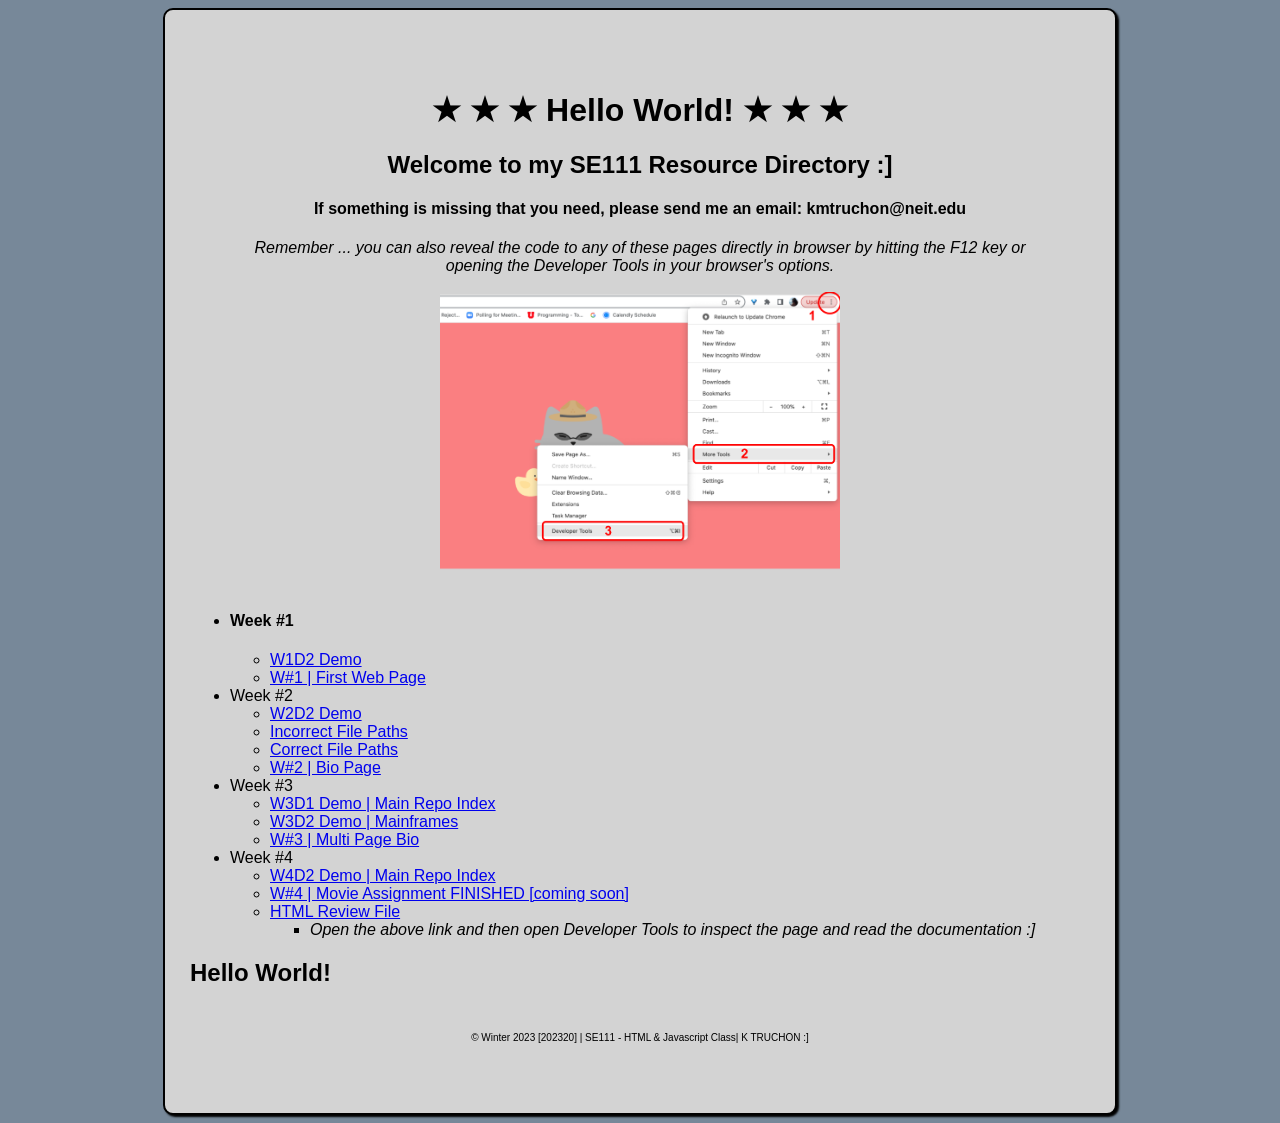
<file: index.html>
<!DOCTYPE html>
<html lang="en">
<head>
    <meta charset="UTF-8">
    <meta http-equiv="X-UA-Compatible" content="IE=edge">
    <meta name="viewport" content="width=device-width, initial-scale=1.0">

    <meta name="author" content="K TRUCHON">
    <meta name="description" content="SE111 Main Projects Link Index">

    <title>KT's SE111 Index</title>

    <!--in-document styling - stated one time in the document, applies to anything selected in the document!-->
    <style>
        body {
            font-family:Calibri, sans-serif;
            background-color:lightslategray;
        }

        #wrapper {
            background-color:lightgrey;
            width:900px;
            padding:25px; /*i add space inside of the lement's border*/
            margin:auto;/*i aauto center the element in the page*/
            border:2px solid black;
            box-shadow: 2px 2px 2px black; /*i add a drop shadow!*/
            border-radius:10px; /*i round rectangle corners!*/
            /*margin-top:10px; /*i move the element away from the top of the browser chrome*/
        
        }

        #header, #content, #footer {

            padding:15px;
            margin:20px;
        }

        img {

            width:400px;
            border:1px solid lightgrey
        }

        #header {

            text-align:center;
        }

        #footer {
            font-size:10px;
            text-align:center;
        }

        a:hover {
            background-color:white;
        }
    </style>
</head>
<body>

    <div id="wrapper">

         <!--HEADER -- page title and space for hero image/banner + instructions-->
         <div id="header">
            <h1>&#9733; &#9733; &#9733; Hello World! &#9733; &#9733; &#9733;</h1> 
            <h2>Welcome to my SE111 Resource Directory :]</h2>
            <h4>If something is missing that you need, please send me an email: kmtruchon@neit.edu</h4>
            <p><i>Remember ... you can also reveal the code to any of these pages directly in browser by hitting the F12 key or opening the Developer Tools in your browser's options.</i></p>

            <img src="extras/devTools.png" alt="image shows the 3 step process to open Develper Tools in Google Chrome. a sly sunglassed cat with a rubber ducky is sat on a pink background in the open broswer page">
        </div><!--/ #header-->

        <div id="nav">

            <ul>
                <li><h4>Week #1</h4>
                    <ul>
                        <li>
                            <a href="week1_demo/index.html">W1D2 Demo</a>
                        </li>
                        <li>
                            <a href="w1/index.html">W#1 | First Web Page</a>
                        </li>
                    </ul>
                </li><!--/ end of Week #1-->
                <li>Week #2
                    <ul>
                        <li>
                            <a href="week2_demo/index.html">W2D2 Demo</a>
                        </li>
                        <li>
                            <a href="file-paths-incorrect/index.html">Incorrect File Paths</a>
                        </li>
                        <li>
                            <a href="file-paths-correct/index.html">Correct File Paths</a>
                        </li>
                        <li>
                            <a href="w2-bio/index.html">W#2 | Bio Page</a>
                        </li>
                    </ul>
                </li><!--/ end of Week #2-->

                <li>Week #3
                    <ul>
                        <li>
                            <a href="index.html">W3D1 Demo | Main Repo Index</a>
                        </li>
                        <li>
                            <a href="week3_demo/index.html">W3D2 Demo | Mainframes</a>
                        </li>
                        <li>
                            <a href="file-paths-correct/index.html">W#3 | Multi Page Bio</a>
                        </li>
                    </ul>
                </li><!--/ end of Week #3-->

                <li>Week #4
                    <ul>
                        <li>
                            <a href="week4_demo/index.html">W4D2 Demo | Main Repo Index</a>
                        </li>
                        <li>
                            <a href="week3_demo/index.html">W#4 | Movie Assignment FINISHED [coming soon] </a>
                        </li>
                        <li>
                          <a href="w4Review/index.html">HTML Review File</a>
                          <ul>
                            <li><i>Open the above link and then open Developer Tools to inspect the page and read the documentation :]</i></li>
                          </ul>
                        </li>
                        
                    </ul>
                </li><!--/ end of Week #4-->
                



            </ul><!--end of main outter list-->


        </div> <!--/ #nav-->

        <div id="main-content">

            <h2>Hello World!</h2>

        </div><!--/ #main-content-->

         <!--FOOTER-->
         <div id="footer">

            <p>&copy; Winter 2023 [202320] | SE111 - HTML & Javascript Class| K TRUCHON :]</p>

            <!--validation screenshot example below-->

    </div><!--/ #wrapper-->
    
</body>
</html>
</file>
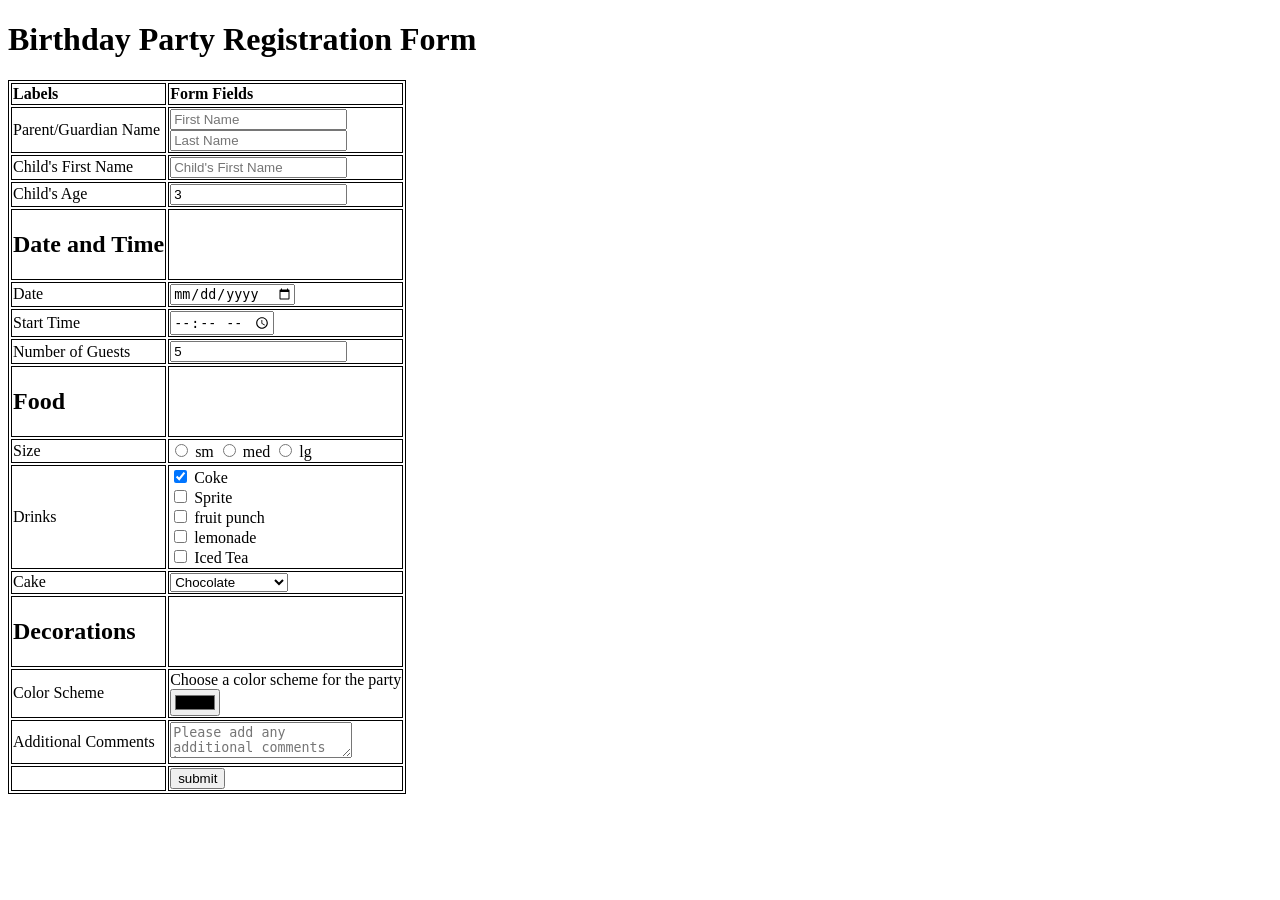
<file: w5_form_finished/index.html>
<!DOCTYPE html>
<html lang="en">
<head>
    <!--The type of font we are using-->
    <meta charset="UTF-8">
    <!--Tells the -->
    <meta name="viewport" content="width=device-width, initial-scale=1.0">
    <meta name="author" content="NEIT">
    <meta name="description" content="Default HTML Page for SE 111">
    
    <link type="text/css" rel="stylesheet" href="style.css">

    <title>Document</title>
</head>
<body>
    <!--This is a comment-->
    <div>
        <h1>Birthday Party Registration Form</h1>

        <form action="confirm.html" method="GET">
            <table>
                <thead>
                   <tr>
                       <td>
                           <b>Labels</b>
                        </td>
                       <td>
                            <b>Form Fields</b>
                       </td>
                   </tr>
                </thead>
                <tbody>
                    
                    <tr>
                        <td>
                           <label for="gfirst">Parent/Guardian Name</label> 
                        </td>
                        <td>
                            <input type="text" required maxlength="20" name="gfirst" id="g-first" placeholder="First Name"> <br>
                            <input type="text" required maxlength="20" name="glast" id="g-last" placeholder="Last Name">
                        </td>
                    </tr>
                    <tr>
                        <td>
                            <label for="c-first">Child's First Name</label> 
                        </td>
                        <td>
                            <input type="text" required name="cfirst" placeholder="Child's First Name">
                        </td>
                    </tr>
                    <tr>
                        <td>
                            <label for="age">Child's Age</label> 
                        </td>
                        <td>
                            <input type="number" required name="age" value="3">
                        </td>
                    </tr>
               
                    <tr>
                        <td>
                           <h2>Date and Time</h2>
                        </td>
                        <td>
                            
                        </td>
                    </tr>
                    <tr>
                        <td>
                           <label for="date">Date</label> 
                        </td>
                        <td>
                            <input type="date" required name="date">
                           
                        </td>
                    </tr>
                    <tr>
                        <td>
                            <label for="time">Start Time</label> 
                        </td>
                        <td>
                            <input type="time" required name="time">
                        </td>
                    </tr>
                    <tr>
                        <td>
                            <label for="guests">Number of Guests</label> 
                        </td>
                        <td>
                            <input type="number" name="guests" value="5" >
                        </td>
                    </tr>
                    <tr>
                        <td>
                           <h2>Food</h2>
                        </td>
                        <td>
                            
                        </td>
                    </tr>
                    <tr>
                        <td>
                           <label for="size">Size</label> 
                        </td>
                        <td>
                            <input type="radio" name="size" value="sm"> sm
                            <input type="radio" name="size" value="med"> med 
                            <input type="radio" name="size" value="lg"> lg 
                        </td>
                    </tr>
                    <tr>
                        <td>
                            <p>Drinks</p> 
                        </td>
                        <td>
                            <input type="checkbox" name="drinks1" checked="true" value="coke">  <label for="drink1">Coke</label>  <br>
                            <input type="checkbox" name="drinks2" value="sprite"> <label for="drink2">Sprite</label> <br>
                            <input type="checkbox" name="drinks3" value="fruit punch"> <label for="drink3">fruit punch</label> <br>
                            <input type="checkbox" name="drinks4" value="lemonade"> <label for="drink4">lemonade</label> <br>
                            <input type="checkbox" name="drinks5" value="iced tea"> <label for="drink5">Iced Tea</label> <br>
                        </td>
                    </tr>
                    <tr>
                        <td>
                            <label for="cake">Cake</label> 
                        </td>
                        <td>
                            <select name="cake">

                                <option selected>Chocolate</option>
                                <option>Vanilla</option>
                                <option>I'll bring my own</option>

                            </select>
                        </td>
                    </tr>
                    <tr>
                        <td>
                           <h2>Decorations</h2>
                        </td>
                        <td>
                            
                        </td>
                    </tr>
                    <tr>
                        <td>
                           <label for="colors">Color Scheme</label> 
                        </td>
                        <td>
                            Choose a color scheme for the party
                            <br>
                            <input type="color" name="colors">
                        </td>
                    </tr>
                    <tr>
                        <td>
                            <label for="comments">Additional Comments</label> 
                        </td>
                        <td>
                            <textarea placeholder="Please add any additional comments here" name="comments"></textarea>
                        </td>
                    </tr>
                <tr>
                    <td>
                      
                    </td>
                    <td>
                        <input type="submit" value="submit"> 
                    </td>
                </tr>
            </tbody>
        </table>
    </form>
</div>
</body>
</html>
</file>
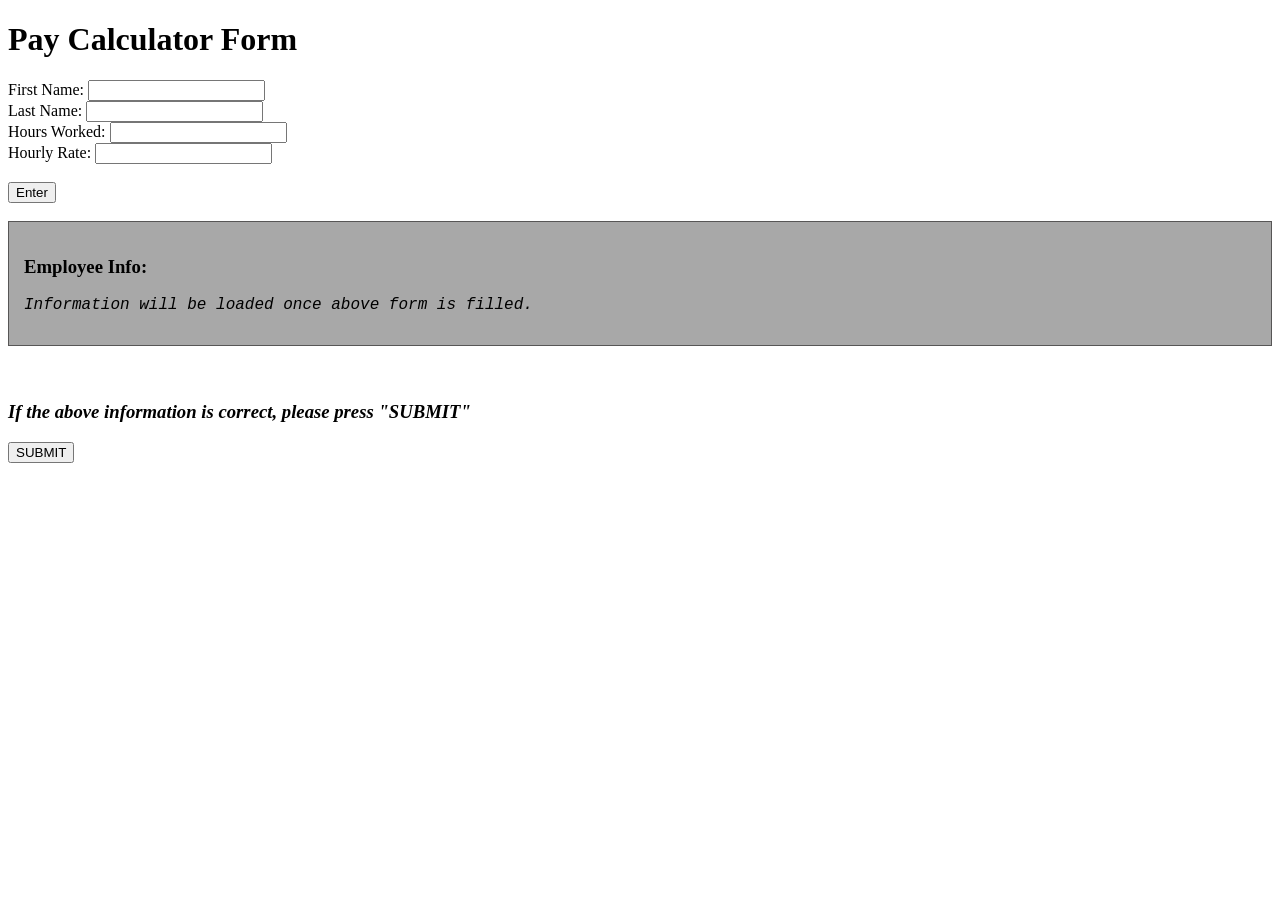
<file: w7_assignment/index.html>
<!DOCTYPE html>
<html lang="en">
<head>
    <meta charset="UTF-8">
    <meta name="viewport" content="width=device-width, initial-scale=1.0">
    <!--edit the meta tag below to hold YOUR name!-->
    <meta name="author" content="__YOUR NAME HERE!__">
    <meta name="description" content="Week 7 Assignment practicing Javascript & HTML">
    <title>Week 7 | Pay Form Calculator Assignment</title>
</head>
<body>

    <!--title of the page-->
   <h1> Pay Calculator Form </h1>

   <!--start of the form-->
   <!--each <input> must have an id that matches its corresponding label -->
   <!--each form element is separated by a break space (new line) -->
    <form>
        <label for="first">First Name: </label>
        <input type="text" id="first">

        <br>

        <label for="last">Last Name: </label>
        <input type="text" id="">

        <br>

        <label for="hours">Hours Worked: </label>
        <input type="text" id="">

        <br>

        <label for="rate">Hourly Rate: </label>
        <input type="text" id="">

        <br>

        <br>



        <!-- give the button below (that is the only form element without a label) an id of "enter-button"-->
        <input type="button" id="enter-button" value="Enter">

        <br>
        <br>

        <div id="final" style="border:1px solid rgb(87, 86, 86); padding:15px; background-color:rgb(168, 168, 168);">

            <h3>Employee Info: </h3>
            <p id="info" style="font-family:Courier New, monospace;"><i>Information will be loaded once above form is filled.</i></p>
            <!---NOTES FOR TESTING:
                    *below is where the form values (and new values processed by the js) will be displayed-->
            <p id="check" style="font-family:Courier New, monospace; width:220px; text-align:right;"></p>
        </div>

        <br>
        <br>

        <!--NOTES FOR TESTING:
                *clicking the below button will trigger a call to the submitNow()
                *success will be determined if correct info is displayed in the alert()-->
        <h3><i>If the above information is correct, please press "SUBMIT"</i></h3>
        <input type="button" id="submit" value="SUBMIT">
    </form>

    <script>
        //edit the below statement to select the #enter-button id from the HTML file
        document.querySelector().addEventListener(`click`, alertName)
        
        

        function alertName(e)
        {
            //get each *value* from the form elements (first name, last name, hours worked, hourly rate) and store them into vars

            /*USE THE FOLLOWING VARIABLE NAMES:
            fname --> first name, #first
            lname --> last name, #last
            hours --> hours worked, #hours
            rate --> hourly rate, #rate */
            


            //console.log() all four values
            
            console.log()
            console.log()
            console.log()
            console.log()

            //add the first and last name values together and store into a new variable called 'full' holding the user's full name
            var full 

            //console.log() the full name value
            console.log()


            //convert both hours and rate to Number() data types
            


            //NOTE: DO NOT MOVE ON UNTIL YOU ARE ABLE TO DISPLAY THE CORRECT VALUES! This is a practice in testing as you build! 

            //create gross, taxAmount, net variables and store corresponding data to them
            //use a tax percentage of 20% (.2)
            

            //console.log() all three processed values, rounded to the second decimal place
            console.log(.toFixed(2))


            //create a new variable called 'finalMessage' that holds the literal string value of the following, each value on a new line (use <br>): full name, hours worked*, hourly rate*   *--> rounded to the second decimal place 
            var finalMessage = ``

        
            //create a new var called 'info' and store the entire #info *HTML element* to it


            //create a new var called 'num' and store the entire #check *HTML element* to it
            

            //edit the innerHTML of the #info element (now the 'info' js var) to hold the value of 'finalMessage'



            //edit the innerHTML of the #check element (now the 'check' js var) to hold a literal string with the following values: gross pay, tax amount, net pay. All three values should be rounded to the second decimal place.  Use <br> to break onto a new line for each value



            //add a 'click' event listener to the #submit HTML element (HINT: this is the first step in the <script> )
            //when the #submit button is clicked, the submitNow function should run

        
            function submitNow(e)
            {

                /*NOTE FOR TESTING:
                    *if written correctly, you will see an alert() with all info entered as well as processed!*/

                alert(`${full}\nHOURS: ${hours}\nRATE: $${rate.toFixed(2)}\n\nGROSS PAY: $${gross.toFixed(2)}\nTAX AMOUNT: $${taxAmount.toFixed(2)}\nNET PAY: $${net.toFixed(2)}`)
            }
            
        }
        
    </script>
    
</body>
</html>
</file>
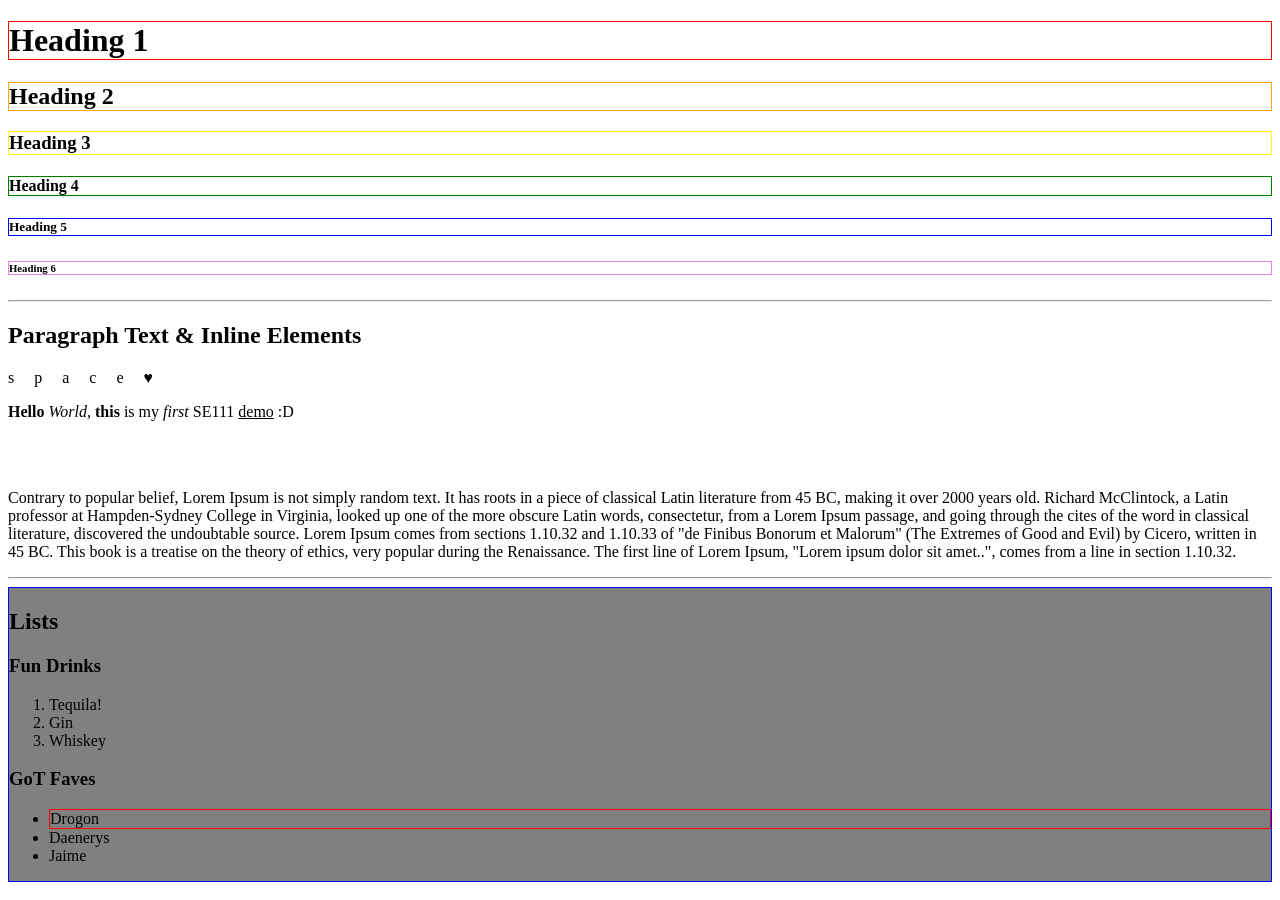
<file: week1_demo/index.html>
<!DOCTYPE html>
<html lang="en">
<head>
    <meta charset="UTF-8">
    <meta http-equiv="X-UA-Compatible" content="IE=edge">
    <meta name="viewport" content="width=device-width, initial-scale=1.0">
    
    <meta name="author" content="K Truchon">
    <meta name="description" content="W1 Demo">
    
    <title>W1 | Demo</title>
</head>
<body>
    <!--this is a comment in HTML-->
    <!--the body holds all content on the page-->

    <!--Block Level Elements: start on left aligned new lines; span width of page/containing element (parent)-->

    <!--Heading Tags 1 - 6; 1 is the biggest + most important-->
    <h1 style="border:1px solid red">Heading 1</h1>
    <h2 style="border:1px solid orange">Heading 2</h2>
    <h3 style="border:1px solid yellow">Heading 3</h3>
    <h4 style="border:1px solid green">Heading 4</h4>
    <h5 style="border:1px solid blue">Heading 5</h5>
    <h6 style="border:1px solid violet">Heading 6</h6>

    <!--horizontal rule-->
    <hr>

    <h2>Paragraph Text & Inline Elements</h2>

    <p>s&nbsp;&nbsp;&nbsp;&nbsp;&nbsp;p&nbsp;&nbsp;&nbsp;&nbsp;&nbsp;a&nbsp;&nbsp;&nbsp;&nbsp;&nbsp;c&nbsp;&nbsp;&nbsp;&nbsp;&nbsp;e&nbsp;&nbsp;&nbsp;&nbsp;&nbsp;&hearts;</p>

    <!--paragraph element holds bodies of text-->
    <p><strong>Hello</strong> <em>World</em>, <b>this</b> is my <i>first</i> SE111 <u>demo</u> :D</p>
    
        <br><!-- new empty line; line break-->
        <br>

        
    <p>Contrary to popular belief, Lorem Ipsum is not simply random text. It has roots in a piece of classical Latin literature from 45 BC, making it over 2000 years old. Richard McClintock, a Latin professor at Hampden-Sydney College in Virginia, looked up one of the more obscure Latin words, consectetur, from a Lorem Ipsum passage, and going through the cites of the word in classical literature, discovered the undoubtable source. Lorem Ipsum comes from sections 1.10.32 and 1.10.33 of "de Finibus Bonorum et Malorum" (The Extremes of Good and Evil) by Cicero, written in 45 BC. This book is a treatise on the theory of ethics, very popular during the Renaissance. The first line of Lorem Ipsum, "Lorem ipsum dolor sit amet..", comes from a line in section 1.10.32.</p>

    <!--second part of demo-->

    <hr>


    <div style="border:1px solid blue; background-color:grey">
        <h2>Lists</h2>

        <!--ordered & unordered lists are also BLE; they contain list items for each item ... in ... the list :]-->

        <h3>Fun Drinks</h3>
        <ol>
            <li>Tequila!</li>
            <li>Gin</li>
            <li>Whiskey</li>

        </ol>

        <h3>GoT Faves</h3>
        <ul>
            <li style="border:1px solid red">Drogon</li>
            <li>Daenerys</li>
            <li>Jaime</li>
        </ul>

    </div><!--end of div-->

</body>
</html>
</file>
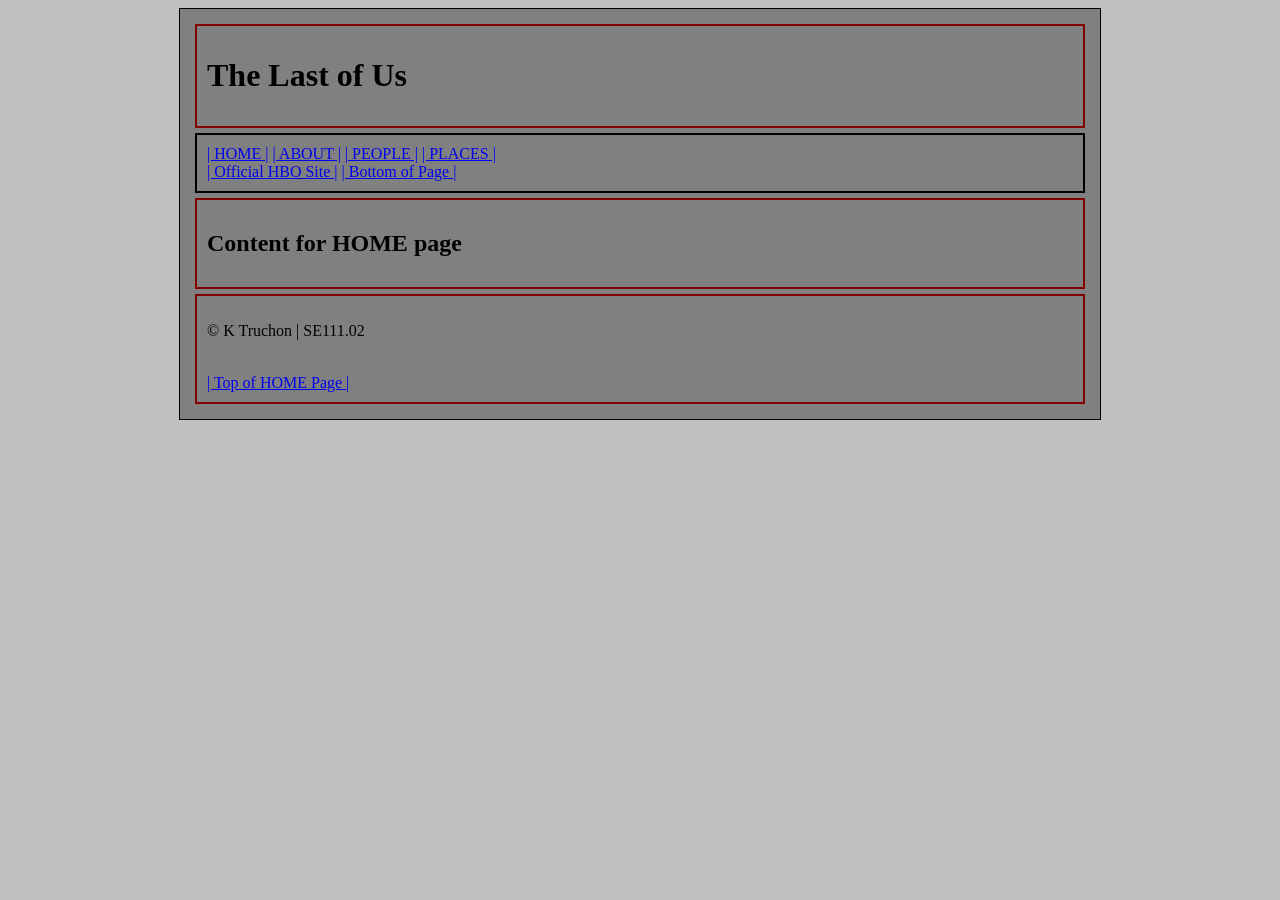
<file: week3_demo/index.html>
<!DOCTYPE html>
<html lang="en">
<head>
    <meta charset="UTF-8">
    <meta http-equiv="X-UA-Compatible" content="IE=edge">
    <meta name="viewport" content="width=device-width, initial-scale=1.0">

    <meta name="author" content="K Truchon">
    <meta name="description" content="W3 Demo | Mainframes">

    <title>W3 Bio | Index</title>

    <style>
        /*write CSS in here*/

        /*select elements by TYPE - applies to all tags of that type*/
        div {
            border:1px solid black;
            padding:10px;
            margin:5px;
        }

        /*select elements by #ID - applies ONLY to element with that ID*/
        #wrapper {
            background-color:grey;
            width:900px;
            margin:auto; /*centers element in page; auto equal left + right space*/
        }

        /*select elements by .CLASS - applies only to elements with that CLASS*/
        .border {
            border:2px solid maroon;
        }

        #nav {
            border:2px solid black;
        }


    </style>

</head>
<body style="background-color:rgb(192, 191, 191)">

    <div id="wrapper">

        <div id="header" class="border">

            <h1 id="title" class="fancy">The Last of Us</h1>

        </div><!--/ #header-->

        <div id="nav" class="border">

            <a href="index.html">| HOME |</a>
            <a href="about.html">| ABOUT |</a>
            <a href="people.html">| PEOPLE |</a>
            <a href="places.html">| PLACES |</a>
    
            <br>

            <a href="https://www.hbo.com/the-last-of-us">| Official HBO Site |</a>
            <a href="#footer">| Bottom of Page |</a>

        </div><!--/ #nav-->

        <div id="main-content" class="border">

            <h2>Content for <b>HOME</b> page</h2>

        </div><!--/ #main-content-->
 
        <div id="footer" class="border">

            <p>&copy; K Truchon | SE111.02 </p>
            <br>
            <a href="index.html#header">| Top of HOME Page |</a>

        </div><!--/ #footer-->

    </div><!--/ #wrapper-->
    
</body>
</html>
</file>
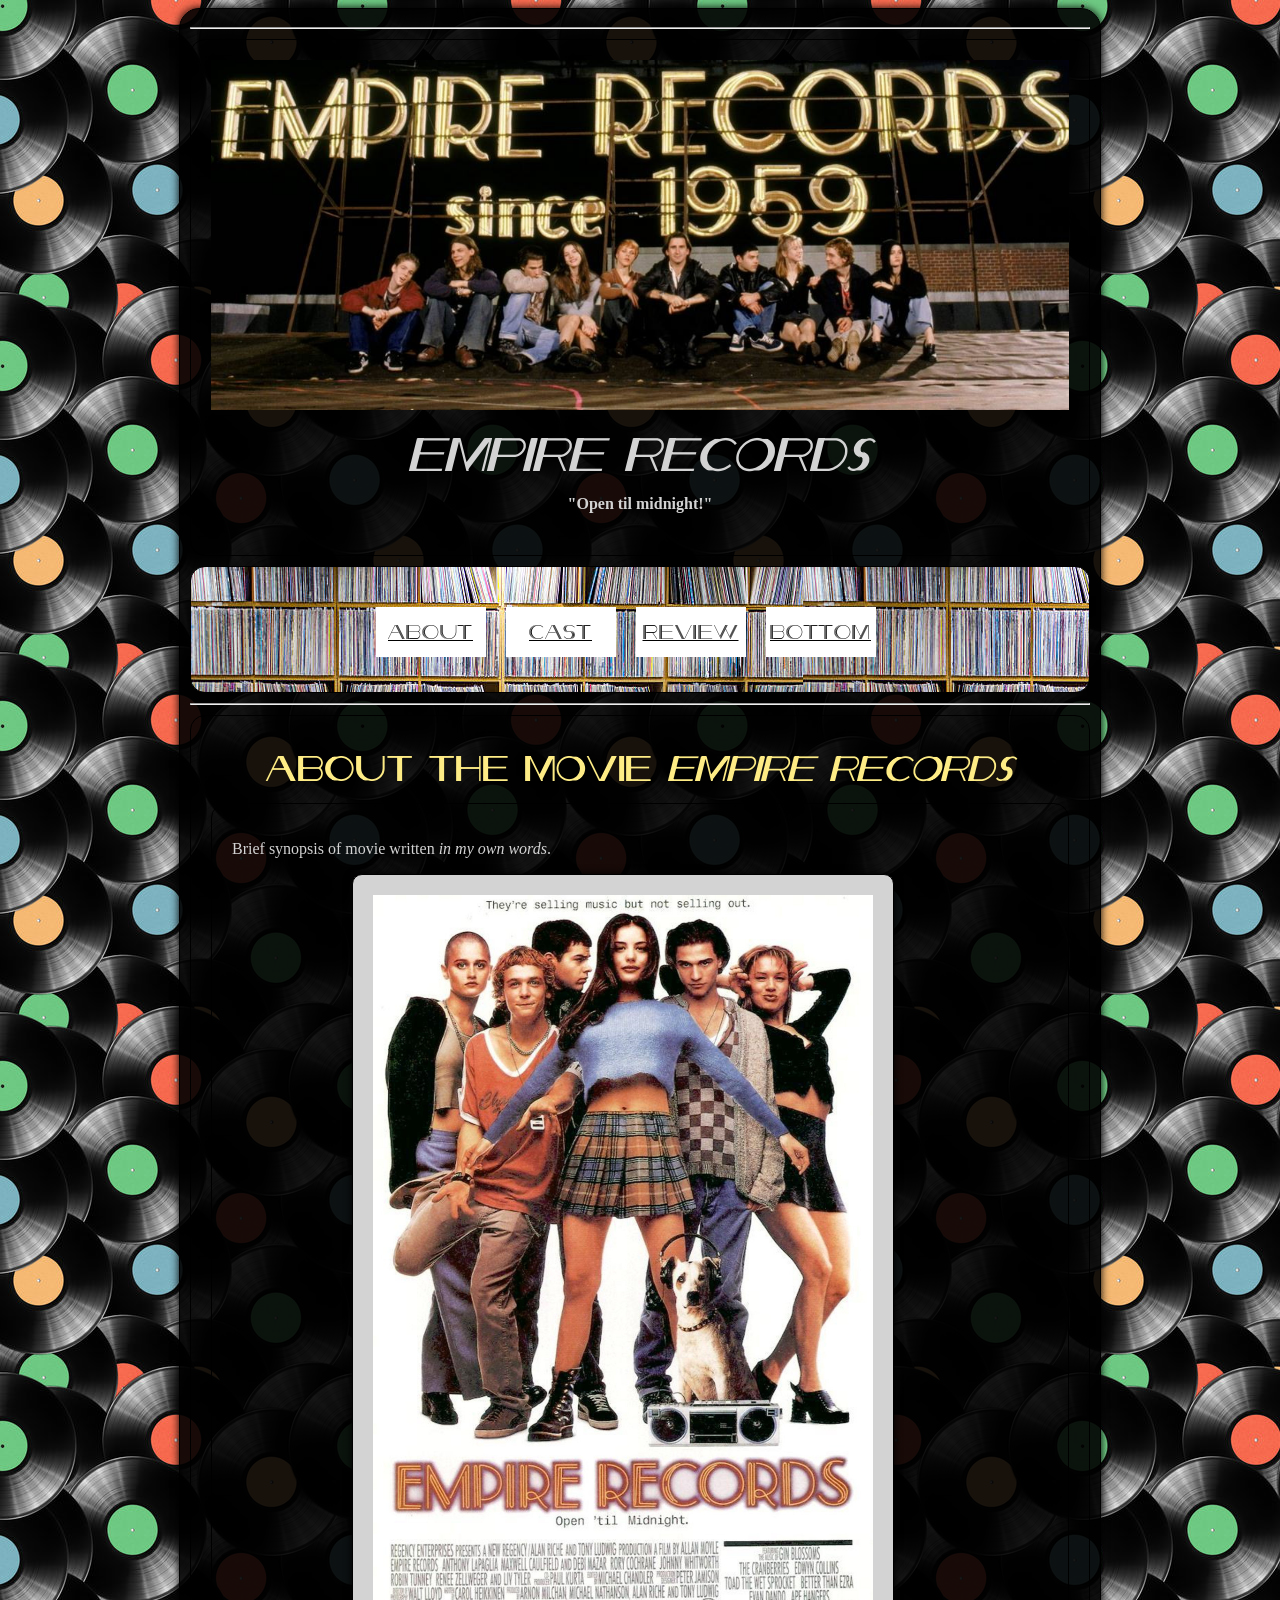
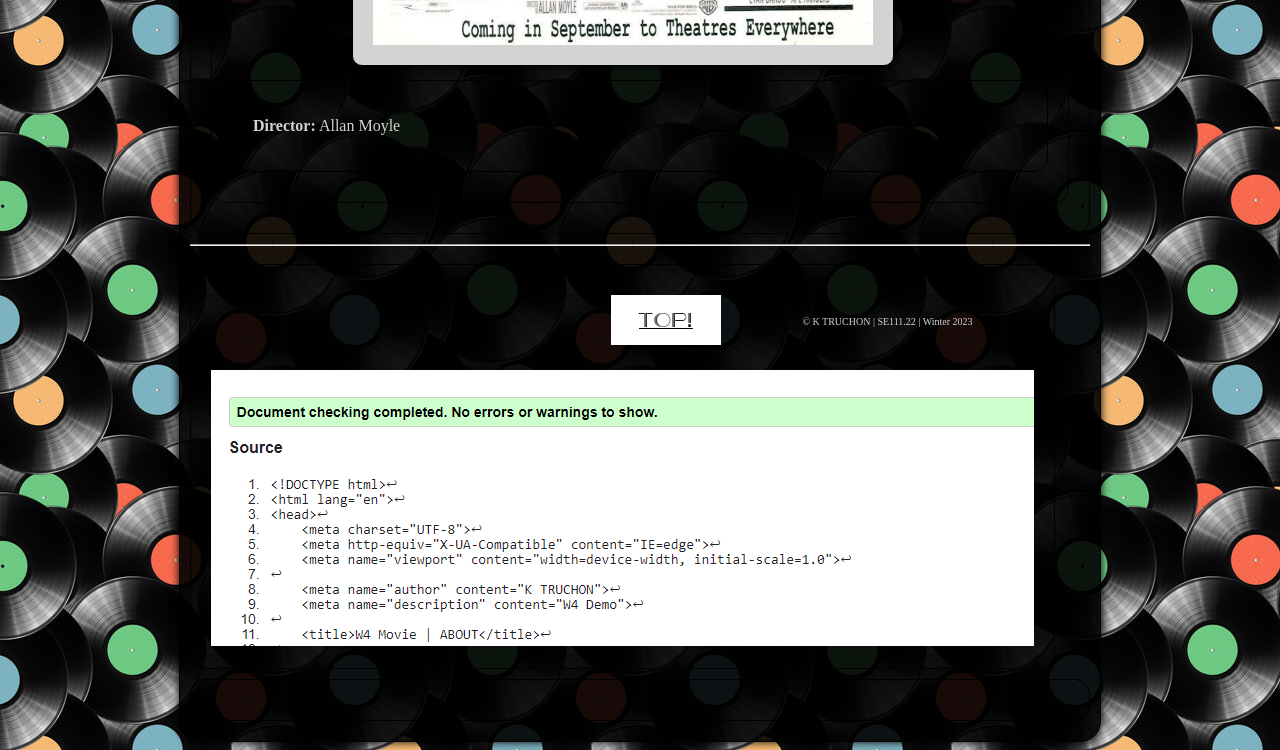
<file: week4_demo/index.html>
<!DOCTYPE html>
<html lang="en">
<head>
    <meta charset="UTF-8">
    <meta http-equiv="X-UA-Compatible" content="IE=edge">
    <meta name="viewport" content="width=device-width, initial-scale=1.0">

    <meta name="author" content="K TRUCHON">
    <meta name="description" content="W4 Demo">

    <link rel="stylesheet" type="text/css" href="empire.css">

    <title>W4 Movie | ABOUT</title>

</head>
<body>

    <!--WRAPPER for all content-->
    <div id="container">
        <hr>
        <!--HEADER-->
        <div id="header">

            <img src="images/castRoof.jpg" alt="cast of Empire Records on rooftop" width="100%">

            <h1><em>Empire Records</em></h1>
            <h4>"Open til midnight!"</h4>

        </div><!--/ #header-->

        <!--NAV-->
        <div id="nav">

            <div id="btn-nav">

                <a href="index.html" class="btn">ABOUT</a>
                <a href="cast.html" class="btn">CAST</a>
                <a href="review.html" class="btn">REVIEW</a>

                

                <a href="#footer" class="btn" id="bottom-btn">BOTTOM</a>
            </div><!--/ #btn-nav-->
        </div><!--/ #nav-->

        <hr>

        <!--MAIN CONTENT-->
        <div id="content">

            <h2>ABOUT the movie <em>Empire Records</em></h2>

            <div id="page-content">

                <!--specific content for this page goes here-->
                <p>Brief synopsis of movie written <i>in my own words</i>.</p>

                <img src="images/poster.jpg" alt="The official movie poster for the 1995 film Empire Records" id="poster" title="Damn the man, save the Empire!" style="width:500px">

                <div class="info">

                    <p><b>Director:</b> Allan Moyle</p>

                </div><!--/ .info-->

            </div><!--/ #page-content-->

        </div><!--/ #content-->

        <hr>
        <!--FOOTER-->
        <div id="footer">

            <!--link user back to the top of THIS current page-->
            <p><a href="#header"class="btn">TOP!</a></p>

            <br>

            <p id="copy">&copy; K TRUCHON | SE111.22 | Winter 2023</p>

            <!--***TO ADD*** validation screenshot of THIS page-->
            <img src="images/validation/index.PNG" alt="this page validation">

        </div><!--/ #footer-->

        <div id="clear"></div>

    </div><!--/ #container-->
</body>
</html>
</file>
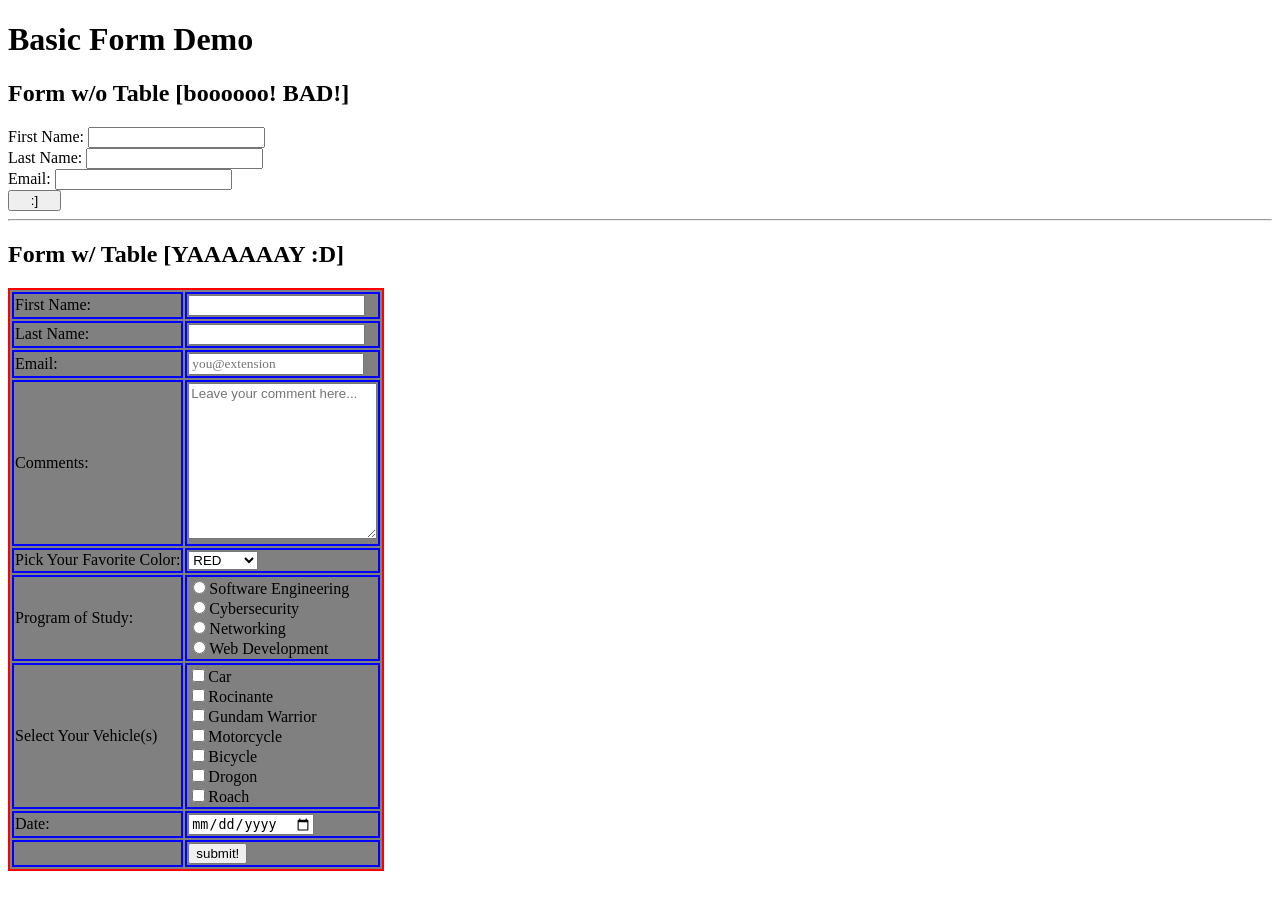
<file: week5_demo/index.html>
<!DOCTYPE html>
<html lang="en">
<head>
    <meta charset="UTF-8">
    <meta http-equiv="X-UA-Compatible" content="IE=edge">
    <meta name="viewport" content="width=device-width, initial-scale=1.0">

    <meta name="author" content="K TRUCHON">
    <meta name="description" content="W5 Demo">

    <title>W5 Demo | Tables & Forms</title>

    <style>
        table {
            border:2px solid red;
            background-color:grey;
        }
        td {
            border:2px solid blue;
        }
    </style>
</head>
<body>

    <h1>Basic Form Demo</h1>

    <h2>Form w/o Table [boooooo! BAD!]</h2>

    <form method="" action="">

        <!--labels are used to match with input elements
        
            for attribute value of <label> MATCHES
            name attribute and id attribute of <input> 
        
        -->

        <!--FIRST NAME-->
        <label for="firstName">First Name:</label>
        <input type="text" name="firstName" id="firstName">

        <br>
        <!--LAST NAME-->
        <label for="lastName">Last Name:</label>
        <input type="text" name="lastName" id="lastName">

        <br>
        <!--EMAIL-->
        <label for="email">Email:</label>
        <input type="text" name="email" id="email" required>

        <br>
        <!--SUBMIT BUTTON-->
        <input type="submit" value="    :]    ">

    </form>

    <hr>

    <h2>Form w/ Table [YAAAAAAY :D]</h2>

    <form><!--form element holds everything; method & action applied here!-->
        <table>
            <tbody><!--REQUIRED for tables!-->

                <!--organize and develop row by row-->
                <!--if made well first time, can be reused-->

                <!--NEW ROW: ___ -->
                <tr>
                    <!--LABEL-->
                    <td>
                        <label for="first">First Name:</label>
                    </td>

                    <!--INPUT-->
                    <td>
                        <input type="text" name="first" id="first">
                    </td>
                </tr>

                <!--NEW ROW: LAST NAME -->
                <tr>
                    <!--LABEL-->
                    <td>
                        <label for="last">Last Name:</label>
                    </td>

                    <!--INPUT-->
                    <td>
                        <input type="text" name="last" id="last">
                    </td>
                </tr>

                <!--NEW ROW: EMAIL -->
                <tr>
                    <!--LABEL-->
                    <td>
                        <label for="email2">Email:</label>
                    </td>

                    <!--INPUT-->
                    <td>
                        <input type="text" name="email2" id="email2" placeholder="you@extension" style="font-family:fantasy">
                    </td>
                </tr>

                <!--TEXTBOX <textarea>-->
                <tr>

                    <!--LABEL-->
                    <td>
                        <label for="comments">Comments:</label>
                    </td>

                    <!--INPUT-->
                    <td>
                        <textarea name="comments" id="comments" placeholder="Leave your comment here..." rows="10" cols="21" style="font-family:'Lucida Sans', 'Lucida Sans Regular', 'Lucida Grande', 'Lucida Sans Unicode', Geneva, Verdana, sans-serif"></textarea>
                    </td>

                </tr>

                <!--NON TEXT INPUT-->
                <!--<select> element creates a drop down menu-->
                <tr>

                    <!--LABEL-->
                    <td>
                        <label for="faveColor">Pick Your Favorite Color:</label>
                    </td>

                    <!--INPUT-->
                    <td>
                        <select name="faveColor">

                            <option value="red">RED</option>
                            <option value="green">GREEN</option>
                            <option value="blue">BLUE</option>
                           
                        </select>

                    </td>

                </tr>

                <!--RADIO BUTTON: 'multiple choice', small circular buttons; USER RESTRICTED TO ONE out of the set when name value matches-->

                <tr>

                    <!--LABEL-->
                    <td>
                        <label for="study">Program of Study:</label>
                    </td>

                    <!--INPUT-->
                    <td>
                        <input type="radio" name="study" value="SE">Software Engineering <br>
                        <input type="radio" name="study" value="CYB">Cybersecurity <br>
                        <input type="radio" name="study" value="NE">Networking <br>
                        <input type="radio" name="study" value="WD">Web Development <br>
                    </td>

                </tr>

                <!--CHECKBOXES: option for MULTIPLE replies from user-->
                <tr>

                    <td>
                        <label for="vehicle">Select Your Vehicle(s)</label>
                    </td>

                    <td>
                        <input type="checkbox" name="vehicle1" value="car">Car <br>
                        <input type="checkbox" name="vehicle2" value="roci">Rocinante <br>
                        <input type="checkbox" name="vehicle3" value="mech">Gundam Warrior <br>
                        <input type="checkbox" name="vehicle4" value="motorcycle">Motorcycle <br>
                        <input type="checkbox" name="vehicle5" value="bike">Bicycle <br>
                        <input type="checkbox" name="vehicle6" value="dragon">Drogon <br>
                        <input type="checkbox" name="vehicle7" value="horse">Roach <br>

                    </td>

                </tr>

                <!--DATE/TIME-->
                <tr>

                    <td>
                        <label for="date">Date: </label>
                    </td>

                    <td>
                        <input type="date" name="date" id="date">
                    </td>

                </tr>

                <!--SUBMIT BUTTON-->
                <!--NEW ROW: ___ -->
                <tr>
                    <!--LABEL-->
                    <td>

                    </td>

                    <!--INPUT-->
                    <td>
                        <input type="submit" value="submit!">
                    </td>
                </tr>

            </tbody>
        </table>
    </form>
    
</body>
</html>
</file>
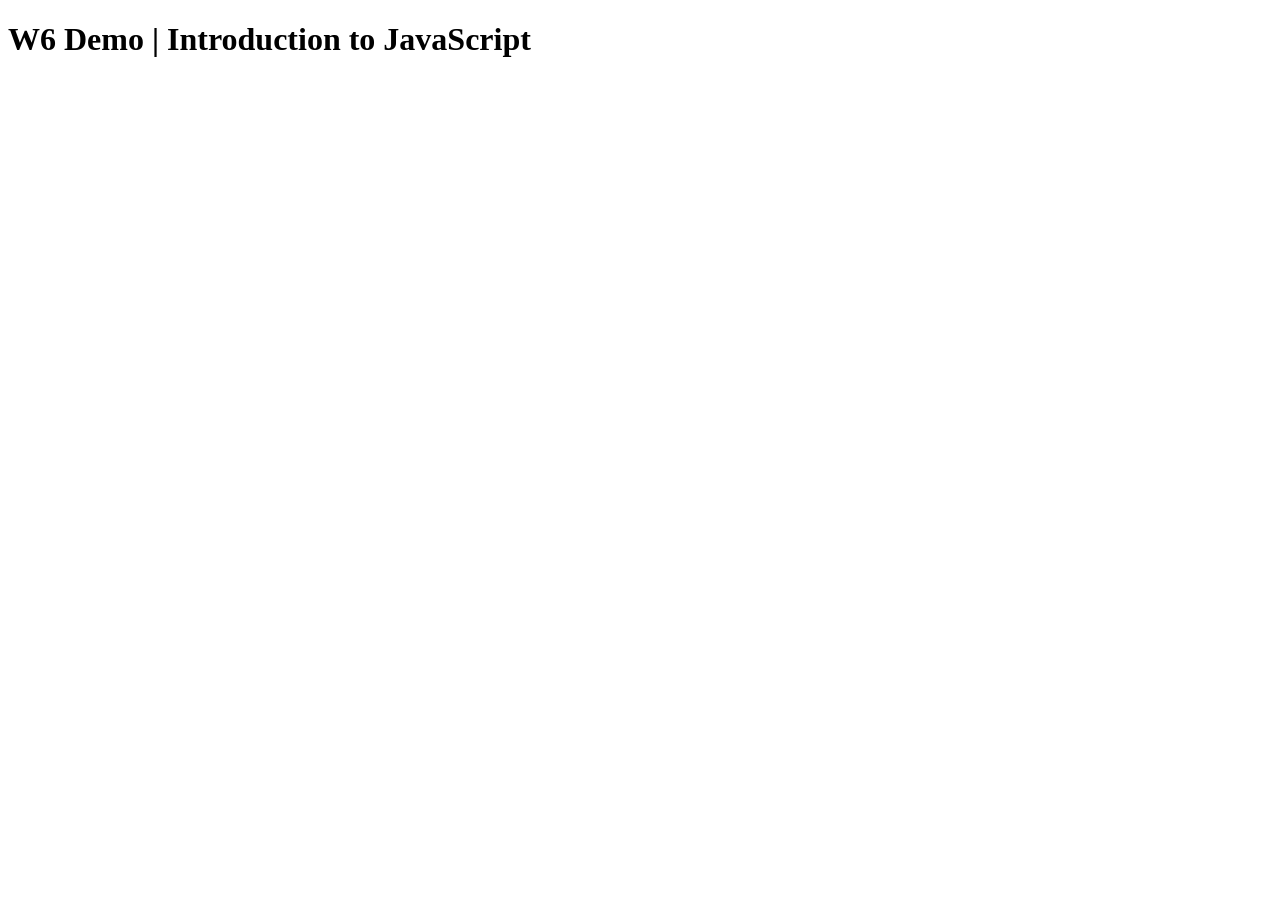
<file: week6_demo/index.html>
<!DOCTYPE html>
<html lang="en">
<head>
    <meta charset="UTF-8">
    <meta http-equiv="X-UA-Compatible" content="IE=edge">
    <meta name="viewport" content="width=device-width, initial-scale=1.0">

    <meta name="author" content="K TRUCHON">
    <meta name="description" content="W6 Demo | Intro to JS">

    <title>W6 | Intro to JS</title>
</head>
<body>
    
    <!--we should have some type of HTML in the file to start-->
    <h1>W6 Demo | Introduction to JavaScript</h1>


    <!--script tags usually go after all of the intended HTML (body of bottom)-->
    <!--IN DOCUMENT: means the code lives directly in the file, within appropriate tags - <script> for JS or <style> for CSS-->
    <script>

        //everything inside of the <script> tags MUST be writtin in JS
        
        //creating a variable - requires DECLARATION in order to create/use names 
        var num1 = 10
        var num2 = 7

        var sum = num1 + num2

        /*to access developer tools and the console:
                *F12 on keyboard
                or
                *triple dots for browser menu (upper right hand corner)
                    move to console panel
        */

        //console.log() is used for DEVELOPMENT TESTING != user display
        console.log(sum) //displays stored value
        console.log("Hello World!") //displays simple string

        //displaying both stored data and string message
        console.log("Hello World! The sum is: " + sum + "Cool, right?") //long way :[
        //LITERAL STRINGS :D super powerful string types 
        console.log(`Hello World! Ths sum is: ${sum}. \n\n\nCool, right?`)//fun way :]

        //escapse sequence for new line \n or \t for tab still works in strings


        //alert() creates a pop-up with data display for USER to see
        //alert() --> print() in Python for OUTPUT
        //user must click the button in the pop-up before code will continue
        //alert(`The sum is: ${sum}!`)
        console.log("HI")
        //alert(sum)
        console.log("HELLO")
        //alert(`The sum is: $${sum.toFixed(2)}`) //displaying rounded decimal
        console.log("HOWDY")

        //prompt() creates a pop-up with data display and also a text field input - allows the user to enter data to be used later in the <script>
        //prompt() --> input() in Python for INPUT

        //to use the value provided by the user we must ASSIGN TO A VAR
        var nameF = prompt(`Enter your first name: `)
        var nameL = prompt(`Thanks ${nameF}! Please enter your last name: `)
        console.log(nameL)

        //if browser treats prompt() return as a string, cast Number() to use in math
        var num = Number(prompt(`Enter a number: `))
        //similar in Python to: num = int(input("Enter a number: "))

        var square = num * num 

        console.log(square.toFixed(2))


    </script>



</body>
</html>
</file>
<file: w5_form_finished/style.css>
table, tr, td{
  border:1px solid black;
}
</file>
<file: week4_demo/empire.css>
@font-face {
    font-family: neon;
    src: url(fonts/She-Stole-the-Night.ttf);
}

body {
    background-color:darkgrey;
    background-image: url(images/records.jpg);
    color:lightgrey;

    
}

#container {

    width:900px;
    margin:auto;
    border-radius:20px;
    padding:10px;
    box-shadow:0 0 8px black;
    background-color:rgba(0, 0, 0, 0.9);
}

div {
    border:1px solid black;
    border-radius: 15px;
    padding:20px;
    margin:10px 0;

}

/*HEADER------------------------------------------*/
#header {
    text-align:center;
    margin-bottom:none;
}

h1 {
    font-family:neon;
}

/*NAVIGAGTION-------------------------------------*/

#nav {
    background-image: url(images/recTex.jpg);
}

#btn-nav {

    /*border:1px solid blue;*/
    margin-top:none;
    height:45px;
    width:529px;
    margin:auto;
    border:none;
}

.btn {
    float:left;
    width:110px;
    height:50px;
    line-height:50px;
    border:none;
    display:block;
    text-align:center;
    margin-right:20px;
    background-color:white;
    color:black;
    font-size:14px;
    font-family: neon;
}

.btn:hover {
    background-image: url(images/btn_hover.PNG);
    color:rgb(254, 236, 133);
    background-position:center;
}

#footer .btn {
    margin-left:400px;
    margin-bottom:25px;
}

#copy {

    margin:10px 0;
    text-align:center;
}

/*MAIN CONTENT------------------------------------*/
#content {
    clear:both;
}

h2 {
    text-align:center;
    color:rgb(254, 236, 133);
    font-family:neon;
}

#poster {

    border:1px solid black;
    background-color:lightgray;
    box-shadow:0 0 8px black;
    padding:20px;
    border-radius:10px;
    margin-left:120px;
}

/*FOOTER------------------------------------------*/
#footer {
    float:left;
    font-size:10px;
    text-align:center;

}

#clear {
    clear:both;
}
</file>
